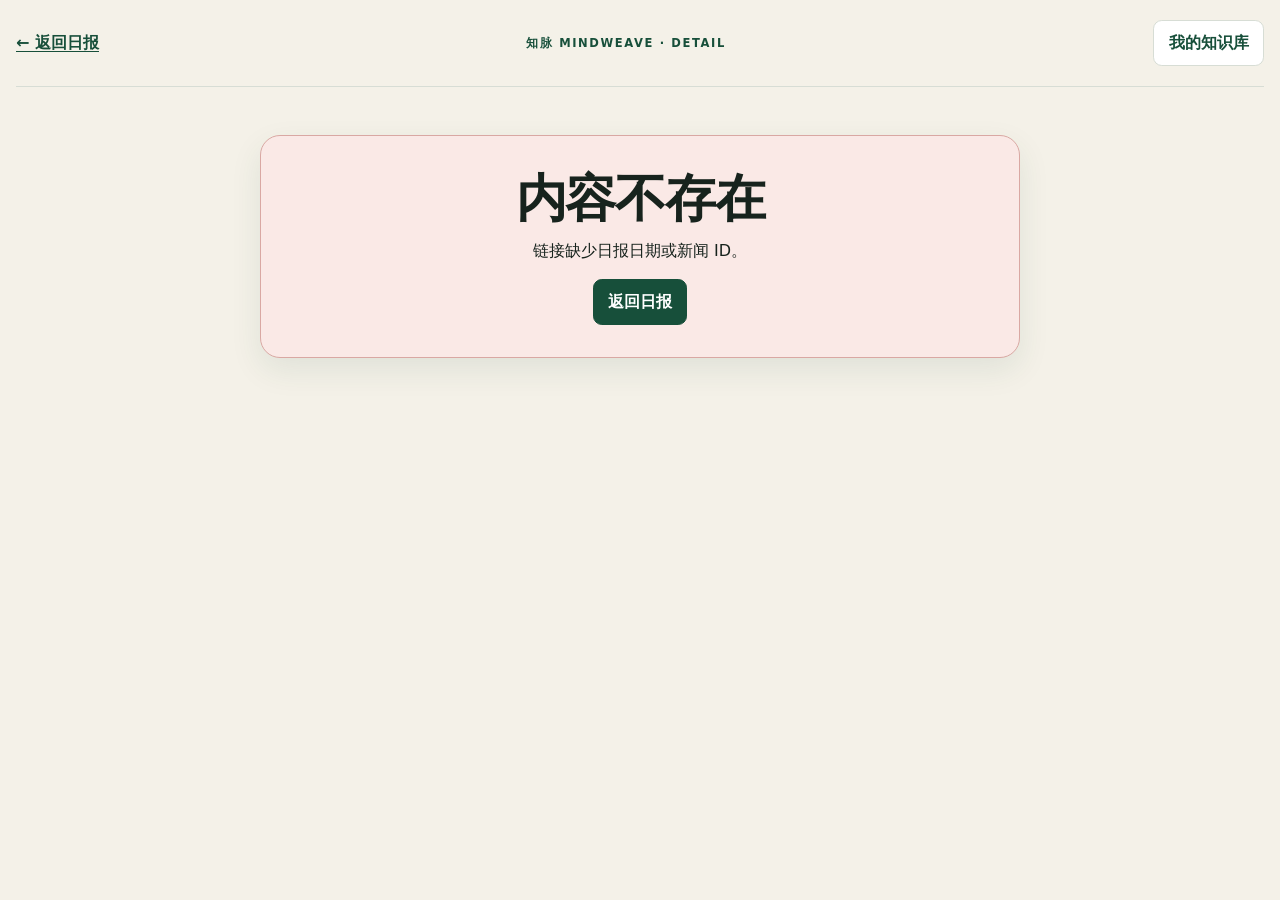
<file: detail.html>
<!doctype html>
<html lang="zh-CN">
  <head>
    <meta charset="utf-8">
    <meta name="viewport" content="width=device-width, initial-scale=1">
    <meta name="description" content="知脉新闻详情、推送评分和本地反馈。">
    <title>内容详情｜知脉 MindWeave</title>
    <link rel="stylesheet" href="assets/styles.css">
  </head>
  <body class="detail-page">
    <a class="skip-link" href="#article">跳到正文</a>

    <header class="detail-topbar page-shell">
      <a id="back-link" class="back-link" href="index.html">← 返回日报</a>
      <p class="topbar-brand">知脉 MINDWEAVE · DETAIL</p>
      <a class="knowledge-link" href="knowledge.html">我的知识库</a>
    </header>

    <main>
      <section id="detail-error" class="state-panel error-panel detail-state" hidden aria-live="assertive">
        <h1>内容不存在</h1>
        <p id="detail-error-message">无法找到这条内容。</p>
        <a class="primary-button button-link" href="index.html">返回日报</a>
      </section>

      <article id="article" class="detail-article" hidden>
        <header class="article-header">
          <div id="detail-topics" class="chip-row"></div>
          <h1 id="detail-title"></h1>
          <p id="detail-value" class="article-deck"></p>
          <div class="article-meta">
            <span id="detail-date"></span>
            <span id="detail-source"></span>
            <span id="detail-score"></span>
          </div>
        </header>

        <nav class="detail-nav detail-nav-top" aria-label="同一筛选结果中的上一篇和下一篇（顶部）">
          <div class="nav-slot nav-previous">
            <span class="nav-direction">上一篇</span>
            <a id="top-previous-link" href="#"></a>
            <span id="top-previous-boundary" class="nav-boundary">已经是第一篇</span>
          </div>
          <div class="nav-slot nav-next">
            <span class="nav-direction">下一篇</span>
            <a id="top-next-link" href="#"></a>
            <span id="top-next-boundary" class="nav-boundary">已经是最后一篇</span>
          </div>
        </nav>

        <section class="detail-section fact-section" aria-labelledby="fact-heading">
          <p class="section-kicker">VERIFIED EVENT</p>
          <h2 id="fact-heading">事件事实</h2>
          <p id="detail-fact"></p>
        </section>

        <section id="background-section" class="detail-section background-section" aria-labelledby="background-heading" hidden>
          <p class="section-kicker">CONTEXT</p>
          <h2 id="background-heading">事件背景</h2>
          <p id="detail-background"></p>
        </section>

        <section id="development-section" class="detail-section development-section" aria-labelledby="development-heading" hidden>
          <p class="section-kicker">DEVELOPMENT</p>
          <h2 id="development-heading">进展脉络</h2>
          <ol id="detail-development" class="development-list"></ol>
        </section>

        <section id="impact-section" class="detail-section impact-section" aria-labelledby="impact-heading" hidden>
          <p class="section-kicker">IMPACT</p>
          <h2 id="impact-heading">影响对象</h2>
          <dl id="detail-impact" class="impact-list"></dl>
        </section>

        <section id="source-view-section" class="detail-section source-view-section" aria-labelledby="source-view-heading">
          <p class="section-kicker">SOURCE POSITION</p>
          <h2 id="source-view-heading">来源方观点</h2>
          <p id="detail-source-view"></p>
        </section>

        <section id="follow-up-section" class="detail-section follow-up-section" aria-labelledby="follow-up-heading" hidden>
          <p class="section-kicker">FOLLOW-UP SERIES</p>
          <h2 id="follow-up-heading">热点连续跟踪</h2>
          <p id="detail-follow-up"></p>
        </section>

        <section id="model-comparison-section" class="detail-section model-comparison-section" aria-labelledby="model-comparison-heading" hidden>
          <p class="section-kicker">MODEL COMPARISON</p>
          <h2 id="model-comparison-heading">模型差异与效果</h2>
          <p id="model-comparison-note" class="panel-note"></p>
          <div class="comparison-scroll">
            <table class="comparison-table">
              <thead>
                <tr><th scope="col">维度</th><th scope="col">本模型</th><th scope="col">对比对象</th><th scope="col">证据口径</th></tr>
              </thead>
              <tbody id="model-comparison-body"></tbody>
            </table>
          </div>
          <p id="model-comparison-verdict" class="comparison-verdict"></p>
        </section>

        <section class="detail-section analysis-section" aria-labelledby="relevance-heading">
          <p class="section-kicker">WHY IT MATTERS</p>
          <h2 id="relevance-heading">为什么与你相关</h2>
          <p id="detail-relevance"></p>
        </section>

        <section class="detail-section" aria-labelledby="concepts-heading">
          <p class="section-kicker">CONCEPTS</p>
          <h2 id="concepts-heading">基础概念</h2>
          <dl id="detail-concepts" class="concept-list"></dl>
        </section>

        <section class="detail-section secondary-insights" aria-label="补充洞察">
          <div class="secondary-insight-row">
            <h2 id="connections-heading">跨领域连接</h2>
            <p id="detail-connections"></p>
          </div>
          <div class="secondary-insight-row secondary-insight-risk">
            <h2 id="uncertainty-heading">风险与不确定性</h2>
            <p id="detail-uncertainty"></p>
          </div>
          <div class="secondary-insight-row secondary-insight-action">
            <h2 id="action-heading">5 分钟行动</h2>
            <p id="detail-action"></p>
          </div>
        </section>

        <section class="detail-section" aria-labelledby="score-heading">
          <div class="section-heading-row">
            <div>
              <p class="section-kicker">EDITORIAL SCORE</p>
              <h2 id="score-heading">推送评分拆分</h2>
            </div>
            <strong id="score-total" class="large-total"></strong>
          </div>
          <p class="panel-note">评分用于排序和校准兴趣，不代表事实可信度。</p>
          <div id="score-breakdown" class="score-breakdown"></div>
        </section>

        <section class="detail-section source-link-section" aria-labelledby="source-heading">
          <p class="section-kicker">PRIMARY SOURCE</p>
          <h2 id="source-heading">回到原始来源</h2>
          <p id="source-description"></p>
          <a id="source-link" class="primary-button button-link" href="index.html" target="_blank" rel="noopener noreferrer">打开一手来源 ↗</a>
        </section>

        <section class="detail-section feedback-section" aria-labelledby="feedback-title">
          <p class="section-kicker">CALIBRATE THE NEXT ISSUE</p>
          <h2 id="feedback-title">这条内容对你怎么样？</h2>
          <p class="panel-note">兴趣信号会影响后续推荐，可随时取消。</p>
          <div class="interest-controls detail-interest-controls">
            <div class="interest-buttons" role="group" aria-label="常用兴趣操作">
              <button type="button" data-interest-signal="bookmark" aria-pressed="false">收藏</button>
              <button type="button" data-interest-signal="follow" aria-pressed="false">跟踪</button>
            </div>
            <details class="interest-more">
              <summary>调整推荐与学习偏好</summary>
              <div class="interest-buttons interest-preference-buttons" role="group" aria-label="推荐偏好（三选一）">
                <button type="button" data-interest-signal="moreLikeThis" aria-pressed="false">更多同类</button>
                <button type="button" data-interest-signal="lessLikeThis" aria-pressed="false">减少推荐</button>
                <button type="button" data-interest-signal="irrelevant" aria-pressed="false">不感兴趣</button>
              </div>
              <div class="interest-buttons" role="group" aria-label="学习偏好">
                <button type="button" data-interest-signal="needFoundation" aria-pressed="false">需要基础</button>
                <button type="button" data-interest-signal="wantTechnical" aria-pressed="false">技术视角</button>
                <button type="button" data-interest-signal="wantBusiness" aria-pressed="false">商业视角</button>
                <button type="button" data-interest-signal="known" aria-pressed="false">我已很了解</button>
              </div>
            </details>
            <p id="interest-status" class="feedback-status" role="status" aria-live="polite" aria-atomic="true"></p>
          </div>
          <h3 class="local-feedback-heading">本地阅读校准</h3>
          <p class="panel-note">本地保留“有用”和阅读深度反馈，用于当前浏览器中的统计。</p>
          <div class="feedback-buttons" role="group" aria-labelledby="feedback-title">
            <button type="button" data-feedback="useful" aria-pressed="false">有用</button>
            <button type="button" data-feedback="tooShallow" aria-pressed="false">太浅</button>
            <button type="button" data-feedback="tooDeep" aria-pressed="false">太深</button>
          </div>
          <p id="feedback-status" class="feedback-status" aria-live="polite"></p>
        </section>

        <nav class="detail-nav" aria-label="同一筛选结果中的上一篇和下一篇（底部）">
          <div class="nav-slot nav-previous">
            <span class="nav-direction">上一篇</span>
            <a id="previous-link" href="#"></a>
            <span id="previous-boundary" class="nav-boundary">已经是第一篇</span>
          </div>
          <div class="nav-slot nav-next">
            <span class="nav-direction">下一篇</span>
            <a id="next-link" href="#"></a>
            <span id="next-boundary" class="nav-boundary">已经是最后一篇</span>
          </div>
        </nav>
      </article>
    </main>

    <div id="learning-agent-root"></div>
    <script type="module" src="assets/detail.js"></script>
  </body>
</html>
</file>
<file: assets/styles.css>
:root {
  color-scheme: light;
  --canvas: #f4f1e8;
  --surface: #fffdf8;
  --surface-strong: #ffffff;
  --ink: #17231d;
  --muted: #5f6d65;
  --line: #d7ddd5;
  --brand: #174f3a;
  --brand-hover: #0f3d2c;
  --brand-soft: #e1ede6;
  --accent: #9b5c20;
  --accent-soft: #f5e7d5;
  --danger: #8e2f29;
  --danger-soft: #fae9e6;
  --shadow: 0 12px 32px rgb(23 79 58 / 9%);
  --radius-sm: 0.55rem;
  --radius-md: 0.9rem;
  --radius-lg: 1.25rem;
  --space-1: 0.25rem;
  --space-2: 0.5rem;
  --space-3: 0.75rem;
  --space-4: 1rem;
  --space-5: 1.25rem;
  --space-6: 1.5rem;
  --space-8: 2rem;
  --space-10: 2.5rem;
  --space-12: 3rem;
  font-family: Inter, "Noto Sans SC", "Microsoft YaHei", system-ui, sans-serif;
}

* {
  box-sizing: border-box;
}

html {
  background: var(--canvas);
  color: var(--ink);
  scroll-behavior: smooth;
}

body {
  margin: 0;
  min-width: 320px;
  min-height: 100vh;
  line-height: 1.6;
}

[hidden] {
  display: none !important;
}

a {
  color: var(--brand);
  text-underline-offset: 0.18em;
  text-decoration-thickness: 0.08em;
}

a:hover {
  color: var(--brand-hover);
}

button,
input,
select {
  color: inherit;
  font: inherit;
}

button,
select,
input[type="checkbox"],
input[type="range"] {
  cursor: pointer;
}

button,
select,
input[type="search"] {
  min-height: 44px;
}

:focus-visible {
  outline: 3px solid #d58a3b;
  outline-offset: 3px;
}

h1,
h2,
h3,
p {
  margin-top: 0;
}

h1,
h2,
h3 {
  letter-spacing: -0.025em;
  line-height: 1.2;
}

h1 {
  font-size: clamp(2.2rem, 4vw, 4.2rem);
  margin-bottom: var(--space-2);
}

h2 {
  font-size: clamp(1.25rem, 2vw, 1.65rem);
  margin-bottom: var(--space-3);
}

h3 {
  font-size: clamp(1.1rem, 2vw, 1.45rem);
}

.page-shell {
  width: min(1440px, calc(100% - 2rem));
  margin-inline: auto;
}

.skip-link {
  position: fixed;
  top: -6rem;
  left: var(--space-4);
  z-index: 100;
  padding: var(--space-3) var(--space-4);
  border-radius: var(--radius-sm);
  background: var(--ink);
  color: white;
}

.skip-link:focus {
  top: var(--space-4);
}

.site-header {
  display: flex;
  align-items: end;
  justify-content: space-between;
  gap: var(--space-8);
  padding-block: var(--space-10) var(--space-6);
  border-bottom: 1px solid var(--line);
}

.knowledge-link {
  display: inline-flex;
  align-items: center;
  justify-content: center;
  min-height: 44px;
  padding: 0.58rem 0.9rem;
  border: 1px solid var(--line);
  border-radius: var(--radius-sm);
  background: white;
  font-weight: 750;
  text-decoration: none;
}

.knowledge-main {
  padding-block: var(--space-8) var(--space-12);
}

.knowledge-tabs {
  display: flex;
  gap: var(--space-2);
  overflow-x: auto;
  padding-bottom: var(--space-4);
  border-bottom: 1px solid var(--line);
}

.knowledge-tab {
  min-height: 44px;
  padding: 0.58rem 0.9rem;
  border: 1px solid var(--line);
  border-radius: var(--radius-sm);
  background: white;
  color: var(--brand);
  font-weight: 750;
  white-space: nowrap;
}

.knowledge-tab[aria-selected="true"] {
  border-color: var(--brand);
  background: var(--brand);
  color: white;
}

.knowledge-panel {
  padding-top: var(--space-8);
}

.knowledge-heading {
  display: flex;
  align-items: end;
  justify-content: space-between;
  gap: var(--space-4);
}

.knowledge-heading h2 {
  margin-bottom: 0;
}

.knowledge-filters {
  display: grid;
  grid-template-columns: repeat(4, minmax(0, 1fr)) auto;
  align-items: end;
  gap: var(--space-3);
  margin-top: var(--space-5);
  padding: var(--space-4);
  border: 1px solid var(--line);
  border-radius: var(--radius-md);
  background: var(--surface-strong);
}

.knowledge-filters label {
  display: block;
  margin-bottom: var(--space-2);
  font-size: 0.88rem;
  font-weight: 750;
}

.knowledge-filters select,
.knowledge-filters input {
  width: 100%;
  min-height: 44px;
  padding: 0.65rem 0.75rem;
  border: 1px solid #aeb9b1;
  border-radius: var(--radius-sm);
  background: white;
}

.knowledge-status {
  min-height: 1.6em;
  margin: var(--space-4) 0;
  color: var(--muted);
}

.knowledge-card-list {
  display: grid;
  gap: var(--space-3);
  margin: 0;
  padding: 0;
  list-style: none;
}

.knowledge-card {
  padding: var(--space-5);
  border: 1px solid var(--line);
  border-radius: var(--radius-md);
  background: var(--surface-strong);
}

.knowledge-card-meta,
.knowledge-card-topics,
.knowledge-citations {
  color: var(--muted);
  font-size: 0.86rem;
}

.knowledge-card-text {
  margin-bottom: var(--space-3);
  font-size: 1.02rem;
  line-height: 1.7;
}

.knowledge-card-topics {
  margin-bottom: var(--space-4);
}

.knowledge-citation-heading {
  margin-bottom: var(--space-2);
  font-size: 0.92rem;
}

.knowledge-citations {
  display: grid;
  gap: var(--space-1);
  margin: 0;
  padding-left: 1.3rem;
}

.wiki-content {
  display: grid;
  gap: var(--space-6);
  margin-top: var(--space-5);
}

.wiki-status-group {
  padding: var(--space-5);
  border: 1px solid var(--line);
  border-radius: var(--radius-md);
  background: rgb(255 255 255 / 45%);
}

.wiki-section + .wiki-section {
  margin-top: var(--space-5);
}

.wiki-section h3 {
  margin-bottom: var(--space-3);
  font-size: 1rem;
}

.profile-content {
  display: grid;
  grid-template-columns: repeat(2, minmax(0, 1fr));
  gap: var(--space-3);
}

.profile-metric {
  padding: var(--space-5);
  border: 1px solid var(--line);
  border-radius: var(--radius-md);
  background: var(--surface-strong);
}

.profile-metric h3 {
  margin-bottom: var(--space-2);
  color: var(--brand);
  font-size: 0.95rem;
}

.profile-metric p {
  margin-bottom: 0;
}

.eyebrow,
.section-kicker,
.topbar-brand {
  margin-bottom: var(--space-2);
  color: var(--brand);
  font-size: 0.72rem;
  font-weight: 800;
  letter-spacing: 0.14em;
  text-transform: uppercase;
}

.issue-date {
  margin: 0;
  color: var(--muted);
  font-size: 1.05rem;
}

.issue-meta {
  display: flex;
  flex-wrap: wrap;
  justify-content: end;
  gap: var(--space-2);
}

.issue-meta span {
  padding: 0.45rem 0.72rem;
  border: 1px solid var(--line);
  border-radius: 99rem;
  background: rgb(255 255 255 / 48%);
  color: var(--muted);
  font-size: 0.86rem;
}

.generation-panel {
  margin-top: var(--space-6);
  padding: clamp(1.25rem, 3vw, 2rem);
  border: 1px solid var(--line);
  border-radius: var(--radius-lg);
  background: linear-gradient(135deg, var(--surface), var(--brand-soft));
  box-shadow: var(--shadow);
}

.generation-heading-row,
.generation-actions,
.generation-progress,
.generation-version-controls {
  display: flex;
  align-items: center;
  justify-content: space-between;
  gap: var(--space-3);
}

.generation-heading-row h2 {
  margin-bottom: var(--space-2);
}

.generation-version-controls {
  flex: 0 0 auto;
  justify-content: flex-end;
}

.generation-version-controls label,
.generation-form legend,
.generation-text-fields label {
  font-size: 0.88rem;
  font-weight: 750;
}

.generation-version-controls select,
.generation-text-fields textarea {
  padding: 0.6rem 0.72rem;
  border: 1px solid #aeb9b1;
  border-radius: var(--radius-sm);
  background: white;
  color: inherit;
  font: inherit;
}

.generation-form {
  margin-top: var(--space-4);
}

.generation-options {
  border-top: 1px solid var(--line);
  border-bottom: 1px solid var(--line);
}

.generation-options summary {
  padding: var(--space-3) 0;
  color: var(--brand);
  cursor: pointer;
  font-weight: 750;
}

.generation-options-body {
  display: grid;
  grid-template-columns: repeat(2, minmax(0, 1fr));
  gap: var(--space-4);
  padding-bottom: var(--space-4);
}

.generation-form fieldset {
  min-width: 0;
  margin: 0;
  padding: var(--space-4);
  border: 1px solid var(--line);
  border-radius: var(--radius-md);
  background: rgb(255 255 255 / 58%);
}

.generation-topic-grid {
  display: grid;
  grid-template-columns: repeat(2, minmax(0, 1fr));
  gap: var(--space-1);
  margin-top: var(--space-2);
}

.generation-topic {
  display: flex;
  align-items: start;
  gap: var(--space-2);
  padding: 0.4rem;
  border-radius: var(--radius-sm);
  font-size: 0.86rem;
}

.generation-topic:hover {
  background: var(--brand-soft);
}

.generation-topic input {
  margin-top: 0.3rem;
  accent-color: var(--brand);
}

.generation-text-fields {
  display: grid;
  grid-column: 1 / -1;
  gap: var(--space-2);
}

.generation-text-fields label {
  display: flex;
  justify-content: space-between;
}

.generation-text-fields label span {
  color: var(--muted);
  font-weight: 500;
}

.generation-text-fields textarea {
  width: 100%;
  resize: vertical;
}

.generation-actions,
.generation-progress,
.generation-status {
  grid-column: 1 / -1;
}

.generation-actions {
  justify-content: flex-start;
  flex-wrap: wrap;
  margin-top: var(--space-4);
}

.generation-actions .panel-note,
.generation-status {
  margin: 0;
}

.generation-progress {
  justify-content: flex-start;
  flex-wrap: wrap;
  margin-top: var(--space-4);
}

.generation-progress progress {
  width: min(20rem, 100%);
  accent-color: var(--brand);
}

.generation-progress span,
.generation-status {
  color: var(--muted);
  font-size: 0.9rem;
}

.generation-status {
  margin-top: var(--space-3);
}

.issue-switcher {
  display: flex;
  align-items: center;
  justify-content: space-between;
  gap: var(--space-4);
  padding-block: var(--space-4);
  border-bottom: 1px solid var(--line);
}

.issue-switcher h2,
.issue-switcher .section-kicker {
  margin-bottom: 0;
}

.issue-shortcuts,
.archive-links {
  display: flex;
  flex-wrap: wrap;
  align-items: center;
  gap: var(--space-2);
}

.issue-shortcut {
  min-height: 40px;
  padding: 0.45rem 0.75rem;
  border: 1px solid var(--line);
  border-radius: 99rem;
  background: var(--surface);
  color: var(--brand);
  font-size: 0.85rem;
  font-weight: 750;
  text-decoration: none;
}

.issue-shortcut:hover,
.issue-shortcut[aria-current="page"] {
  border-color: var(--brand);
  background: var(--brand);
  color: white;
}

.archive-label {
  color: var(--muted);
  font-size: 0.8rem;
  font-weight: 750;
}

.archive-shortcut {
  min-height: 34px;
  padding-block: 0.25rem;
}

.overview-grid {
  display: grid;
  gap: var(--space-4);
  padding-block: var(--space-6);
}

.summary-panel,
.metrics-panel,
.filter-panel,
.news-card,
.detail-section,
.state-panel {
  border: 1px solid var(--line);
  border-radius: var(--radius-lg);
  background: var(--surface);
  box-shadow: var(--shadow);
}

.summary-panel,
.metrics-panel {
  padding: clamp(1.25rem, 3vw, 2rem);
}

.section-heading-row,
.filter-title-row,
.list-toolbar,
.range-label {
  display: flex;
  align-items: start;
  justify-content: space-between;
  gap: var(--space-4);
}

.summary-list {
  display: grid;
  gap: var(--space-3);
  margin: var(--space-3) 0 0;
  padding-left: 1.5rem;
}

.summary-list li {
  padding-left: var(--space-2);
}

.metric-list {
  display: grid;
  grid-template-columns: repeat(2, minmax(0, 1fr));
  gap: var(--space-2);
}

.metric-card {
  display: grid;
  gap: 0.1rem;
  min-width: 0;
  padding: var(--space-3);
  border: 1px solid var(--line);
  border-radius: var(--radius-md);
  background: var(--surface-strong);
}

.metric-label,
.metric-note,
.panel-note,
.card-meta,
.feedback-status,
.nav-direction,
.nav-boundary {
  color: var(--muted);
}

.metric-label,
.metric-note {
  font-size: 0.78rem;
}

.metric-value {
  color: var(--brand);
  font-size: 1.2rem;
  line-height: 1.25;
}

.panel-note {
  margin: var(--space-3) 0 0;
  font-size: 0.88rem;
}

.mobile-filter-row {
  padding-bottom: var(--space-3);
}

#filter-toggle {
  display: inline-flex;
}

.dashboard {
  padding-bottom: var(--space-12);
}

.filter-panel {
  padding: var(--space-5);
  margin-bottom: var(--space-4);
}

.filter-panel h2,
.list-toolbar h2 {
  margin-bottom: 0;
}

.filter-control,
.filter-panel fieldset {
  margin: 0;
  padding: var(--space-4) 0;
  border: 0;
  border-top: 1px solid var(--line);
}

.filter-panel fieldset {
  min-width: 0;
}

.filter-panel legend,
.filter-control > label,
.range-label label {
  display: block;
  margin-bottom: var(--space-2);
  font-size: 0.88rem;
  font-weight: 750;
}

.filter-control input[type="search"],
.filter-control select,
.filter-panel > .filter-control select {
  width: 100%;
  padding: 0.65rem 0.75rem;
  border: 1px solid #aeb9b1;
  border-radius: var(--radius-sm);
  background: white;
}

.filter-control input[type="search"]::placeholder {
  color: #748078;
}

.current-search-row,
.archive-search-input-row {
  display: flex;
  align-items: stretch;
  gap: var(--space-2);
}

.current-search-row input,
.archive-search-input-row input {
  min-width: 0;
  flex: 1;
}

.current-search-row .quiet-button {
  flex: 0 0 auto;
}

.filter-control input[type="range"] {
  width: 100%;
  min-height: 28px;
  accent-color: var(--brand);
}

.range-label output {
  min-width: 2.4rem;
  padding: 0.1rem 0.45rem;
  border-radius: 99rem;
  background: var(--brand-soft);
  color: var(--brand);
  text-align: center;
  font-weight: 800;
}

.check-list {
  display: grid;
  gap: var(--space-1);
}

.two-column-checks {
  grid-template-columns: repeat(2, minmax(0, 1fr));
}

.check-row {
  display: flex;
  align-items: start;
  gap: var(--space-2);
  min-height: 42px;
  padding: 0.5rem;
  border-radius: var(--radius-sm);
  font-size: 0.88rem;
  line-height: 1.35;
}

.check-row:hover {
  background: var(--brand-soft);
}

.check-row input {
  width: 1.05rem;
  height: 1.05rem;
  flex: 0 0 auto;
  margin-top: 0.08rem;
  accent-color: var(--brand);
}

.primary-button,
.quiet-button,
.text-button,
.feedback-buttons button {
  display: inline-flex;
  align-items: center;
  justify-content: center;
  min-height: 44px;
  padding: 0.58rem 0.9rem;
  border-radius: var(--radius-sm);
  font-weight: 750;
}

.primary-button {
  border: 1px solid var(--brand);
  background: var(--brand);
  color: white;
}

.primary-button:hover {
  background: var(--brand-hover);
}

.quiet-button {
  border: 1px solid var(--line);
  background: white;
  color: var(--brand);
}

.text-button {
  min-height: 36px;
  padding: 0.25rem 0.45rem;
  border: 0;
  background: transparent;
  color: var(--brand);
  text-decoration: underline;
  text-underline-offset: 0.2em;
}

.news-column {
  min-width: 0;
}

.list-toolbar {
  align-items: end;
  margin-bottom: var(--space-4);
}

.result-count {
  margin-bottom: 0;
  color: var(--brand);
  font-weight: 800;
}

.news-list {
  display: grid;
  gap: var(--space-3);
  margin: 0;
  padding: 0;
  list-style: none;
}

.news-card {
  display: grid;
  grid-template-columns: 78px minmax(0, 1fr);
  gap: var(--space-5);
  padding: clamp(1rem, 2.4vw, 1.5rem);
  transition: border-color 160ms ease, transform 160ms ease, box-shadow 160ms ease;
}

.news-card:hover {
  border-color: #a8b9ae;
  box-shadow: 0 16px 38px rgb(23 79 58 / 13%);
  transform: translateY(-1px);
}

.score-block {
  display: grid;
  align-content: center;
  justify-items: center;
  min-height: 78px;
  border: 1px solid #adc3b6;
  border-radius: 50%;
  background: var(--brand-soft);
  color: var(--brand);
}

.score-number {
  font-size: 1.55rem;
  line-height: 1;
}

.score-denominator {
  font-size: 0.68rem;
}

.news-card-content {
  min-width: 0;
}

.score-explanation {
  margin: var(--space-1) 0 0;
  color: var(--muted);
  font-size: 0.78rem;
}

.interest-controls {
  margin-top: var(--space-4);
}

.interest-buttons {
  display: flex;
  flex-wrap: wrap;
  gap: var(--space-2);
}

.interest-buttons button {
  min-height: 44px;
  padding: 0.55rem 0.8rem;
  border: 1px solid #9cad9f;
  border-radius: var(--radius-sm);
  background: white;
  color: var(--brand);
  font-weight: 750;
}

.interest-buttons button[aria-pressed="true"] {
  border-color: var(--brand);
  background: var(--brand);
  color: white;
}

.interest-buttons button[aria-pressed="true"]::before {
  content: "✓ ";
}

.interest-more {
  margin-top: var(--space-2);
}

.interest-more summary {
  display: inline-flex;
  align-items: center;
  min-height: 44px;
  color: var(--brand);
  cursor: pointer;
  font-weight: 750;
  text-decoration: underline;
  text-underline-offset: 0.2em;
}

.interest-more[open] .interest-buttons {
  margin-top: var(--space-2);
}

.interest-preference-buttons {
  padding-bottom: var(--space-2);
  border-bottom: 1px solid var(--line);
}

.local-feedback-heading {
  margin: var(--space-6) 0 0;
  font-size: 1rem;
}

.archive-search-dialog {
  width: min(760px, calc(100% - 2rem));
  max-height: min(82vh, 820px);
  padding: clamp(1rem, 3vw, 2rem);
  border: 1px solid var(--line);
  border-radius: var(--radius-lg);
  background: var(--surface);
  color: var(--ink);
  box-shadow: 0 24px 70px rgb(0 0 0 / 24%);
}

.archive-search-dialog::backdrop {
  background: rgb(10 20 15 / 52%);
}

.dialog-heading-row,
.archive-search-summary {
  display: flex;
  align-items: start;
  justify-content: space-between;
  gap: var(--space-4);
}

.dialog-heading-row h2,
.archive-search-summary p {
  margin-bottom: 0;
}

.archive-search-form {
  margin-top: var(--space-5);
}

.archive-search-form > label {
  display: block;
  margin-bottom: var(--space-2);
  font-weight: 750;
}

.archive-search-input-row input {
  padding: 0.65rem 0.75rem;
  border: 1px solid #aeb9b1;
  border-radius: var(--radius-sm);
  background: white;
}

.archive-search-summary {
  align-items: baseline;
  margin-top: var(--space-4);
}

.archive-search-summary p {
  color: var(--muted);
  text-align: right;
}

.archive-search-results {
  display: grid;
  gap: var(--space-3);
  margin: var(--space-4) 0 0;
  padding: 0;
  list-style: none;
}

.archive-search-result {
  padding: var(--space-4);
  border: 1px solid var(--line);
  border-radius: var(--radius-md);
  background: var(--surface-strong);
}

.archive-search-result h3 {
  margin: var(--space-1) 0 var(--space-2);
  font-size: 1.05rem;
}

.archive-result-meta,
.archive-result-topics,
.archive-result-snippet {
  margin-bottom: var(--space-1);
}

.archive-result-meta,
.archive-result-topics {
  color: var(--muted);
  font-size: 0.82rem;
}

.news-card h3 {
  margin: var(--space-3) 0 var(--space-2);
}

.news-card h3 a {
  color: var(--ink);
  text-decoration-color: transparent;
}

.news-card h3 a:hover {
  color: var(--brand);
  text-decoration-color: currentColor;
}

.chip-row {
  display: flex;
  flex-wrap: wrap;
  gap: var(--space-2);
}

.chip {
  display: inline-flex;
  align-items: center;
  min-height: 27px;
  padding: 0.2rem 0.58rem;
  border: 1px solid var(--line);
  border-radius: 99rem;
  background: #f8faf8;
  color: var(--muted);
  font-size: 0.75rem;
  font-weight: 700;
  line-height: 1.2;
}

.chip-yesterday {
  border-color: #7da18b;
  background: var(--brand-soft);
  color: var(--brand);
}

.chip-backfill {
  border-color: #c3986d;
  background: var(--accent-soft);
  color: #784515;
}

.chip-topic {
  background: white;
}

.chip-kind,
.chip-region {
  background: #eef2f7;
  color: #425269;
}

.chip-priority {
  background: #f2eee8;
  color: #6b5844;
}

.chip-priority-high {
  border-color: #d09551;
  background: #fff0d7;
  color: #7b4614;
}

.chip-learning {
  border-color: #7f93c2;
  background: #edf0fb;
  color: #334d88;
}

.chip-followup {
  border-color: #ad7fa8;
  background: #f7edf6;
  color: #6e3d69;
}

.chip-model {
  border-color: #4f85a7;
  background: #e9f4fa;
  color: #275c7c;
}

.card-meta {
  margin-bottom: var(--space-2);
  font-size: 0.83rem;
}

.one-line-value {
  max-width: 76ch;
  margin-bottom: 0;
  color: #34453c;
}

.state-panel {
  padding: var(--space-8);
  text-align: center;
}

.state-panel p {
  max-width: 60ch;
  margin-inline: auto;
}

.error-panel {
  border-color: #d9a8a3;
  background: var(--danger-soft);
}

.state-actions {
  display: flex;
  flex-wrap: wrap;
  justify-content: center;
  gap: var(--space-2);
}

.site-footer {
  padding-block: var(--space-6) var(--space-10);
  border-top: 1px solid var(--line);
  color: var(--muted);
  font-size: 0.86rem;
}

.site-footer p {
  margin: 0;
}

.detail-topbar {
  display: flex;
  align-items: center;
  justify-content: space-between;
  gap: var(--space-4);
  padding-block: var(--space-5);
  border-bottom: 1px solid var(--line);
}

.back-link {
  font-weight: 750;
}

.topbar-brand {
  margin: 0;
}

.detail-state,
.detail-article {
  width: min(760px, calc(100% - 2rem));
  margin-inline: auto;
}

.detail-state {
  margin-top: var(--space-12);
}

.detail-article {
  padding-block: var(--space-10) var(--space-12);
}

.article-header {
  padding-bottom: var(--space-8);
  border-bottom: 1px solid var(--line);
}

.article-header h1 {
  margin-block: var(--space-5) var(--space-4);
  font-size: clamp(2rem, 6vw, 3.5rem);
}

.article-deck {
  max-width: 62ch;
  margin-bottom: var(--space-5);
  color: #34453c;
  font-size: clamp(1.05rem, 2vw, 1.25rem);
  line-height: 1.7;
}

.article-meta {
  display: flex;
  flex-wrap: wrap;
  gap: var(--space-2) var(--space-4);
  color: var(--muted);
  font-size: 0.87rem;
}

.detail-section {
  margin-top: var(--space-5);
  padding: clamp(1.25rem, 3vw, 2rem);
}

.detail-section > p:last-child {
  margin-bottom: 0;
}

.detail-section p:not(.section-kicker, .panel-note) {
  font-size: 1.02rem;
  line-height: 1.78;
}

.fact-section {
  border-left: 5px solid var(--brand);
}

.background-section,
.development-section,
.impact-section {
  box-shadow: 0 8px 22px rgb(23 79 58 / 6%);
}

.development-list {
  display: grid;
  gap: var(--space-3);
  margin: 0;
  padding-left: 1.4rem;
  font-size: 1.02rem;
  line-height: 1.78;
}

.development-list li {
  padding-left: var(--space-2);
}

.impact-list {
  display: grid;
  grid-template-columns: minmax(130px, 0.32fr) minmax(0, 1fr);
  margin: 0;
  border-top: 1px solid var(--line);
}

.impact-audience,
.impact-text {
  padding-block: var(--space-4);
  border-bottom: 1px solid var(--line);
  font-size: 1.02rem;
  line-height: 1.7;
}

.impact-audience {
  padding-right: var(--space-4);
  color: var(--brand);
  font-weight: 800;
}

.impact-text {
  margin: 0;
}

.source-view-section {
  border-left: 5px solid #6d7eaa;
  background: #f5f6fb;
}

.follow-up-section {
  border-left: 5px solid #80517c;
  background: #fbf6fb;
}

.model-comparison-section {
  border-left: 5px solid #39769a;
  background: #f4f9fc;
}

.comparison-scroll {
  margin-top: var(--space-4);
  overflow-x: auto;
}

.comparison-table {
  width: 100%;
  min-width: 640px;
  border-collapse: collapse;
  font-size: 0.88rem;
}

.comparison-table th,
.comparison-table td {
  padding: var(--space-3);
  border: 1px solid #cbdbe5;
  text-align: left;
  vertical-align: top;
}

.comparison-table th {
  background: #e6f1f7;
  color: #24536f;
}

.comparison-verdict {
  margin: var(--space-4) 0 0;
  font-weight: 700;
}

.analysis-section {
  border-left: 5px solid #b47c3d;
}

.concept-list {
  display: grid;
  grid-template-columns: minmax(110px, 0.34fr) minmax(0, 1fr);
  gap: var(--space-3) var(--space-5);
  margin: 0;
}

.concept-name {
  color: var(--brand);
  font-weight: 800;
}

.concept-explanation {
  margin: 0;
}

.secondary-insights {
  padding-block: var(--space-2);
  border-color: #c7d0c9;
  background: rgb(255 253 248 / 58%);
  box-shadow: none;
}

.secondary-insight-row {
  display: grid;
  grid-template-columns: minmax(140px, 0.3fr) minmax(0, 1fr);
  gap: var(--space-5);
  padding-block: var(--space-4);
}

.secondary-insight-row + .secondary-insight-row {
  border-top: 1px solid var(--line);
}

.secondary-insight-row h2,
.secondary-insight-row p {
  margin: 0;
}

.secondary-insight-row h2 {
  color: var(--muted);
  font-size: 1rem;
  line-height: 1.5;
}

.secondary-insights .secondary-insight-row p {
  color: #46564d;
  font-size: 0.94rem;
  line-height: 1.65;
}

.secondary-insight-risk h2 {
  color: var(--danger);
}

.secondary-insight-action h2 {
  color: var(--brand);
}

.large-total {
  color: var(--brand);
  font-size: 1.5rem;
}

.score-breakdown {
  display: grid;
  gap: var(--space-4);
  margin-top: var(--space-5);
}

.score-row-label {
  display: flex;
  justify-content: space-between;
  gap: var(--space-3);
  margin-bottom: var(--space-2);
  font-size: 0.88rem;
}

.score-track {
  height: 0.55rem;
  overflow: hidden;
  border-radius: 99rem;
  background: #e6e9e5;
}

.score-fill {
  display: block;
  height: 100%;
  border-radius: inherit;
  background: var(--brand);
}

.source-link-section {
  text-align: center;
}

.button-link {
  text-decoration: none;
}

.button-link[aria-disabled="true"] {
  border-color: var(--line);
  background: #e3e5e2;
  color: var(--muted);
  pointer-events: none;
}

.feedback-buttons {
  display: flex;
  flex-wrap: wrap;
  gap: var(--space-2);
  margin-top: var(--space-4);
}

.feedback-buttons button {
  border: 1px solid #9cad9f;
  background: white;
  color: var(--brand);
}

.feedback-buttons button[aria-pressed="true"] {
  border-color: var(--brand);
  background: var(--brand);
  color: white;
}

.feedback-buttons button[aria-pressed="true"]::before {
  content: "✓ ";
}

.feedback-status {
  min-height: 1.6em;
  margin: var(--space-3) 0 0;
  font-size: 0.88rem;
}

.detail-nav {
  display: grid;
  grid-template-columns: repeat(2, minmax(0, 1fr));
  gap: var(--space-4);
  margin-top: var(--space-6);
}

.detail-nav-top {
  margin-top: var(--space-4);
  margin-bottom: var(--space-5);
}

.nav-slot {
  min-width: 0;
  padding: var(--space-5);
  border-top: 1px solid var(--line);
}

.nav-slot a {
  display: flex;
  align-items: center;
  min-height: 44px;
  margin-top: var(--space-2);
  font-weight: 750;
  overflow-wrap: anywhere;
}

.nav-next {
  text-align: right;
}

.nav-direction,
.nav-boundary {
  display: block;
  font-size: 0.82rem;
}

@media (min-width: 900px) {
  .overview-grid {
    grid-template-columns: minmax(0, 1.6fr) minmax(320px, 0.9fr);
  }

  .dashboard {
    display: grid;
    grid-template-columns: minmax(240px, 300px) minmax(0, 1fr);
    align-items: start;
    gap: var(--space-6);
  }

  .filter-panel {
    position: sticky;
    top: var(--space-4);
    max-height: calc(100vh - 2rem);
    overflow-y: auto;
  }

  #filter-toggle {
    display: none;
  }
}

@media (max-width: 899px) {
  .site-header {
    display: grid;
    align-items: start;
  }

  .knowledge-filters {
    grid-template-columns: repeat(2, minmax(0, 1fr));
  }

  .issue-switcher {
    align-items: stretch;
    flex-direction: column;
  }

  .issue-meta {
    justify-content: start;
  }

  .dashboard {
    display: block;
  }

  #filter-toggle {
    display: inline-flex;
  }

  #filter-panel {
    position: static;
    margin-block: 0 var(--space-5);
  }

  .news-card {
    grid-template-columns: 62px minmax(0, 1fr);
    gap: var(--space-3);
  }

  .score-block {
    min-height: 62px;
  }

  .metric-list {
    grid-template-columns: repeat(2, minmax(0, 1fr));
  }

  .detail-nav {
    grid-template-columns: 1fr;
  }

  .nav-next {
    text-align: left;
  }
}

@media (max-width: 719px) {
  .current-search-row,
  .archive-search-input-row,
  .dialog-heading-row,
  .archive-search-summary {
    align-items: stretch;
    flex-direction: column;
  }

  .knowledge-heading {
    align-items: stretch;
    flex-direction: column;
  }

  .knowledge-heading .quiet-button {
    align-self: start;
  }

  .knowledge-filters,
  .profile-content {
    grid-template-columns: 1fr;
  }

  .archive-search-summary p {
    text-align: left;
  }

  .impact-list,
  .secondary-insight-row {
    grid-template-columns: 1fr;
  }

  .impact-list {
    gap: 0;
  }

  .impact-audience {
    padding-bottom: 0;
    border-bottom: 0;
  }

  .impact-text {
    padding-top: var(--space-2);
  }

  .secondary-insight-row {
    gap: var(--space-2);
  }

  .back-link,
  .detail-nav a,
  .source-link-section .button-link {
    display: inline-flex;
    align-items: center;
    min-height: 44px;
  }
}

@media (max-width: 899px) {
  .generation-heading-row,
  .generation-options-body {
    display: grid;
    grid-template-columns: 1fr;
  }

  .generation-version-controls {
    justify-content: flex-start;
  }

  .generation-text-fields,
  .generation-actions,
  .generation-progress,
  .generation-status {
    grid-column: 1;
  }
}

@media (prefers-reduced-motion: reduce) {
  *,
  *::before,
  *::after {
    scroll-behavior: auto !important;
    transition-duration: 0.01ms !important;
  }
}

@media (prefers-contrast: more) {
  :root {
    --line: #65736b;
    --muted: #37463d;
  }
}

.learning-agent-trigger {
  position: fixed;
  right: var(--space-4);
  bottom: var(--space-4);
  z-index: 30;
  min-height: 44px;
  padding: 0.58rem 0.9rem;
  border: 1px solid var(--brand);
  border-radius: var(--radius-sm);
  background: var(--brand);
  color: white;
  box-shadow: var(--shadow);
  font-weight: 750;
}

.learning-agent-trigger:hover {
  background: var(--brand-hover);
}

.learning-agent-drawer {
  position: fixed;
  inset: 0 0 0 auto;
  z-index: 40;
  display: grid;
  grid-template-rows: auto minmax(0, 1fr) auto;
  width: min(26rem, calc(100vw - 1rem));
  padding: var(--space-5);
  border: 1px solid var(--line);
  background: var(--surface);
  box-shadow: -16px 0 40px rgb(23 79 58 / 18%);
}

.learning-agent-heading-row {
  display: flex;
  align-items: start;
  justify-content: space-between;
  gap: var(--space-3);
  padding-bottom: var(--space-3);
  border-bottom: 1px solid var(--line);
}

.learning-agent-heading-row h2 {
  margin-bottom: 0;
}

.learning-agent-close {
  flex: 0 0 auto;
}

.learning-agent-drawer .learning-agent-close,
.learning-agent-drawer .learning-agent-form button,
.learning-agent-drawer .learning-agent-citations a {
  min-height: 44px;
}

.learning-agent-drawer .learning-agent-citations a {
  display: inline-flex;
  align-items: center;
}

.learning-agent-messages {
  display: grid;
  align-content: start;
  gap: var(--space-3);
  overflow-y: auto;
  padding-block: var(--space-4);
}

.learning-agent-answer,
.learning-agent-section,
.learning-agent-card,
.learning-agent-uncertainty {
  border: 1px solid var(--line);
  border-radius: var(--radius-md);
  background: var(--surface-strong);
}

.learning-agent-answer {
  display: grid;
  gap: var(--space-3);
  padding: var(--space-3);
}

.learning-agent-mode {
  margin-bottom: 0;
  color: var(--brand);
  font-size: 0.84rem;
  font-weight: 800;
}

.learning-agent-section,
.learning-agent-card,
.learning-agent-uncertainty {
  padding: var(--space-3);
}

.learning-agent-section h3,
.learning-agent-saved-cards h3,
.learning-agent-card h4,
.learning-agent-uncertainty h3 {
  margin-bottom: var(--space-2);
  font-size: 0.92rem;
}

.learning-agent-section-label {
  color: var(--brand);
}

.learning-agent-retrieval summary {
  min-height: 44px;
  padding-block: 0.65rem;
  cursor: pointer;
  font-weight: 700;
}

.learning-agent-retrieval section {
  margin-top: var(--space-2);
  font-size: 0.88rem;
}

.learning-agent-retrieval h3 {
  margin-bottom: var(--space-1);
  font-size: 0.9rem;
}

.learning-agent-section p,
.learning-agent-card p,
.learning-agent-uncertainty ul {
  margin-bottom: 0;
  font-size: 0.92rem;
}

.learning-agent-citations {
  display: grid;
  gap: var(--space-1);
  margin: var(--space-2) 0 0;
  padding-left: 1.25rem;
  font-size: 0.84rem;
}

.learning-agent-saved-cards {
  display: grid;
  gap: var(--space-2);
}

.learning-agent-form {
  display: grid;
  gap: var(--space-2);
  padding-top: var(--space-3);
  border-top: 1px solid var(--line);
}

.learning-agent-form label {
  font-size: 0.88rem;
  font-weight: 750;
}

.learning-agent-form textarea {
  width: 100%;
  min-height: 6rem;
  resize: vertical;
  padding: 0.65rem 0.75rem;
  border: 1px solid #aeb9b1;
  border-radius: var(--radius-sm);
  background: white;
}

.learning-agent-form button {
  justify-self: start;
}

.learning-agent-status {
  min-height: 1.6em;
  margin-bottom: 0;
  color: var(--muted);
  font-size: 0.86rem;
}

@media (max-width: 719px) {
  .learning-agent-drawer {
    inset: auto 0 0;
    width: 100%;
    height: 100dvh;
    border-radius: var(--radius-lg) var(--radius-lg) 0 0;
  }
}
</file>
